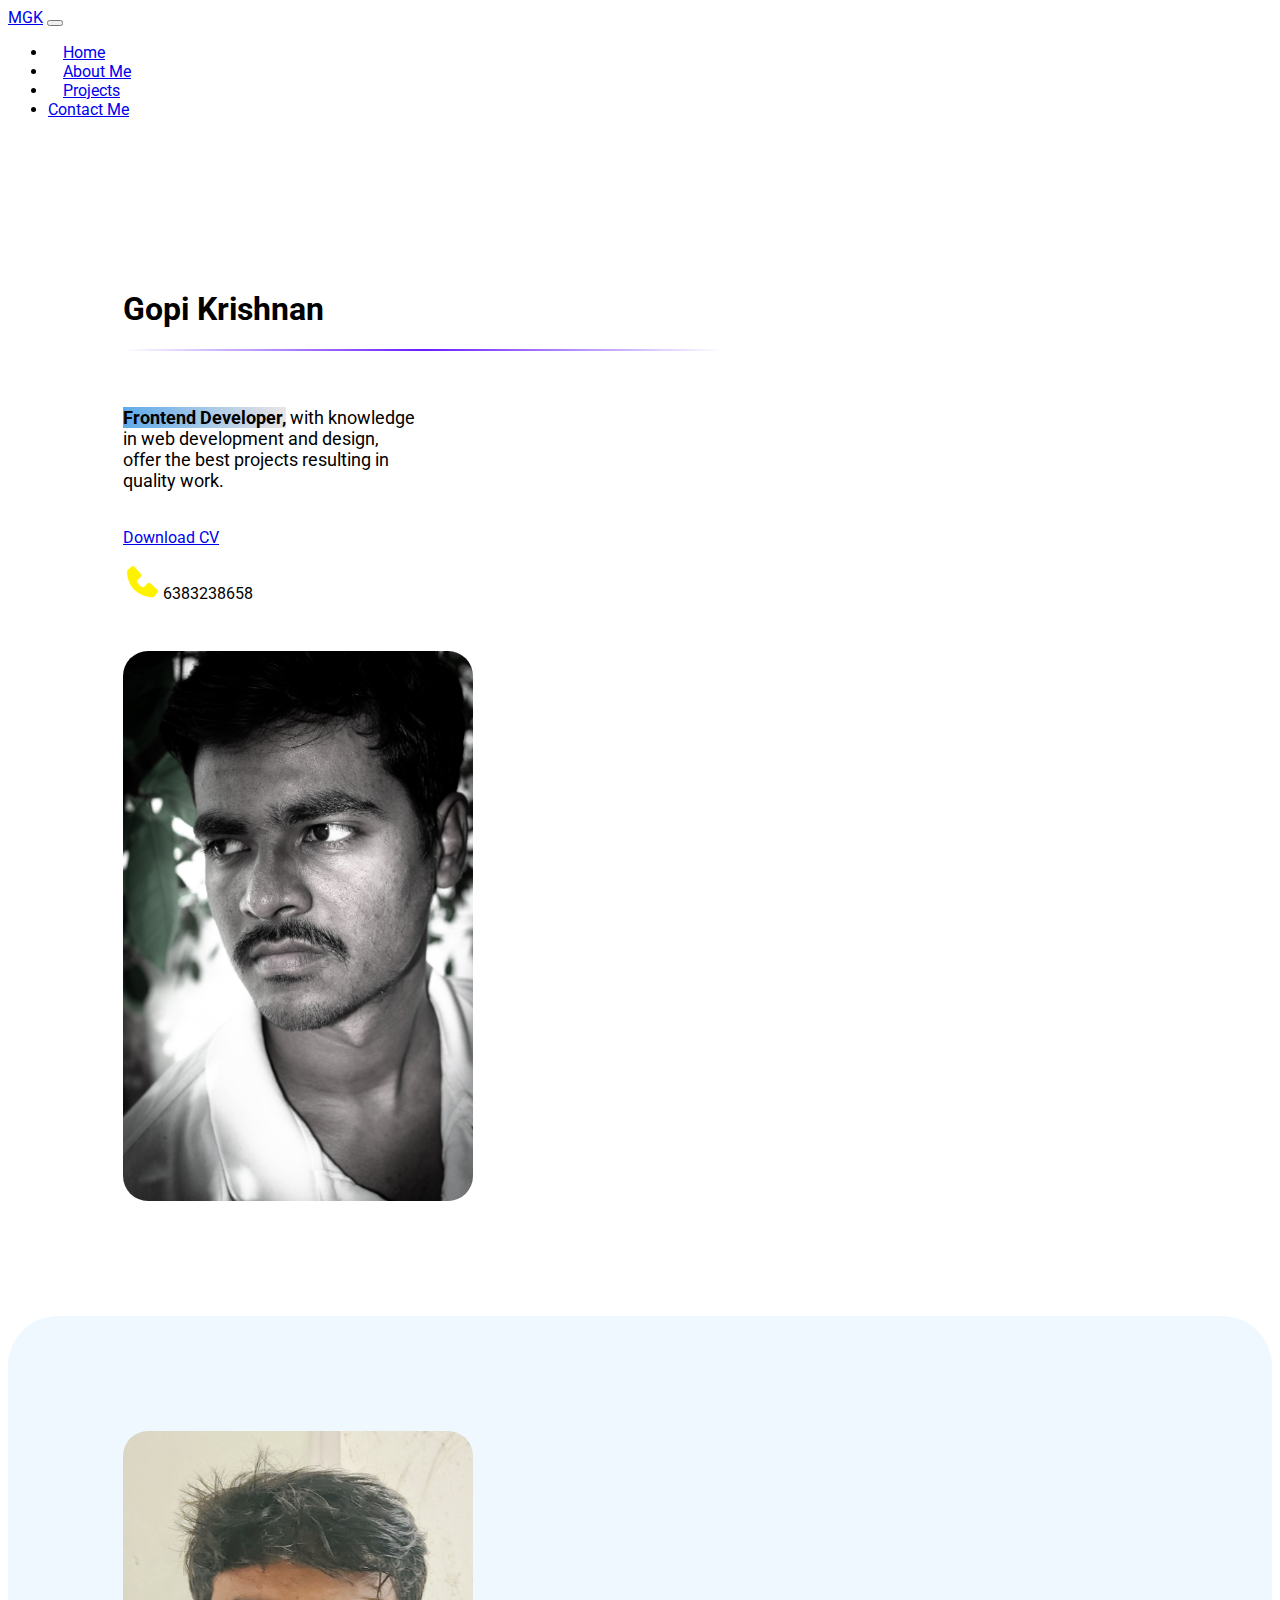
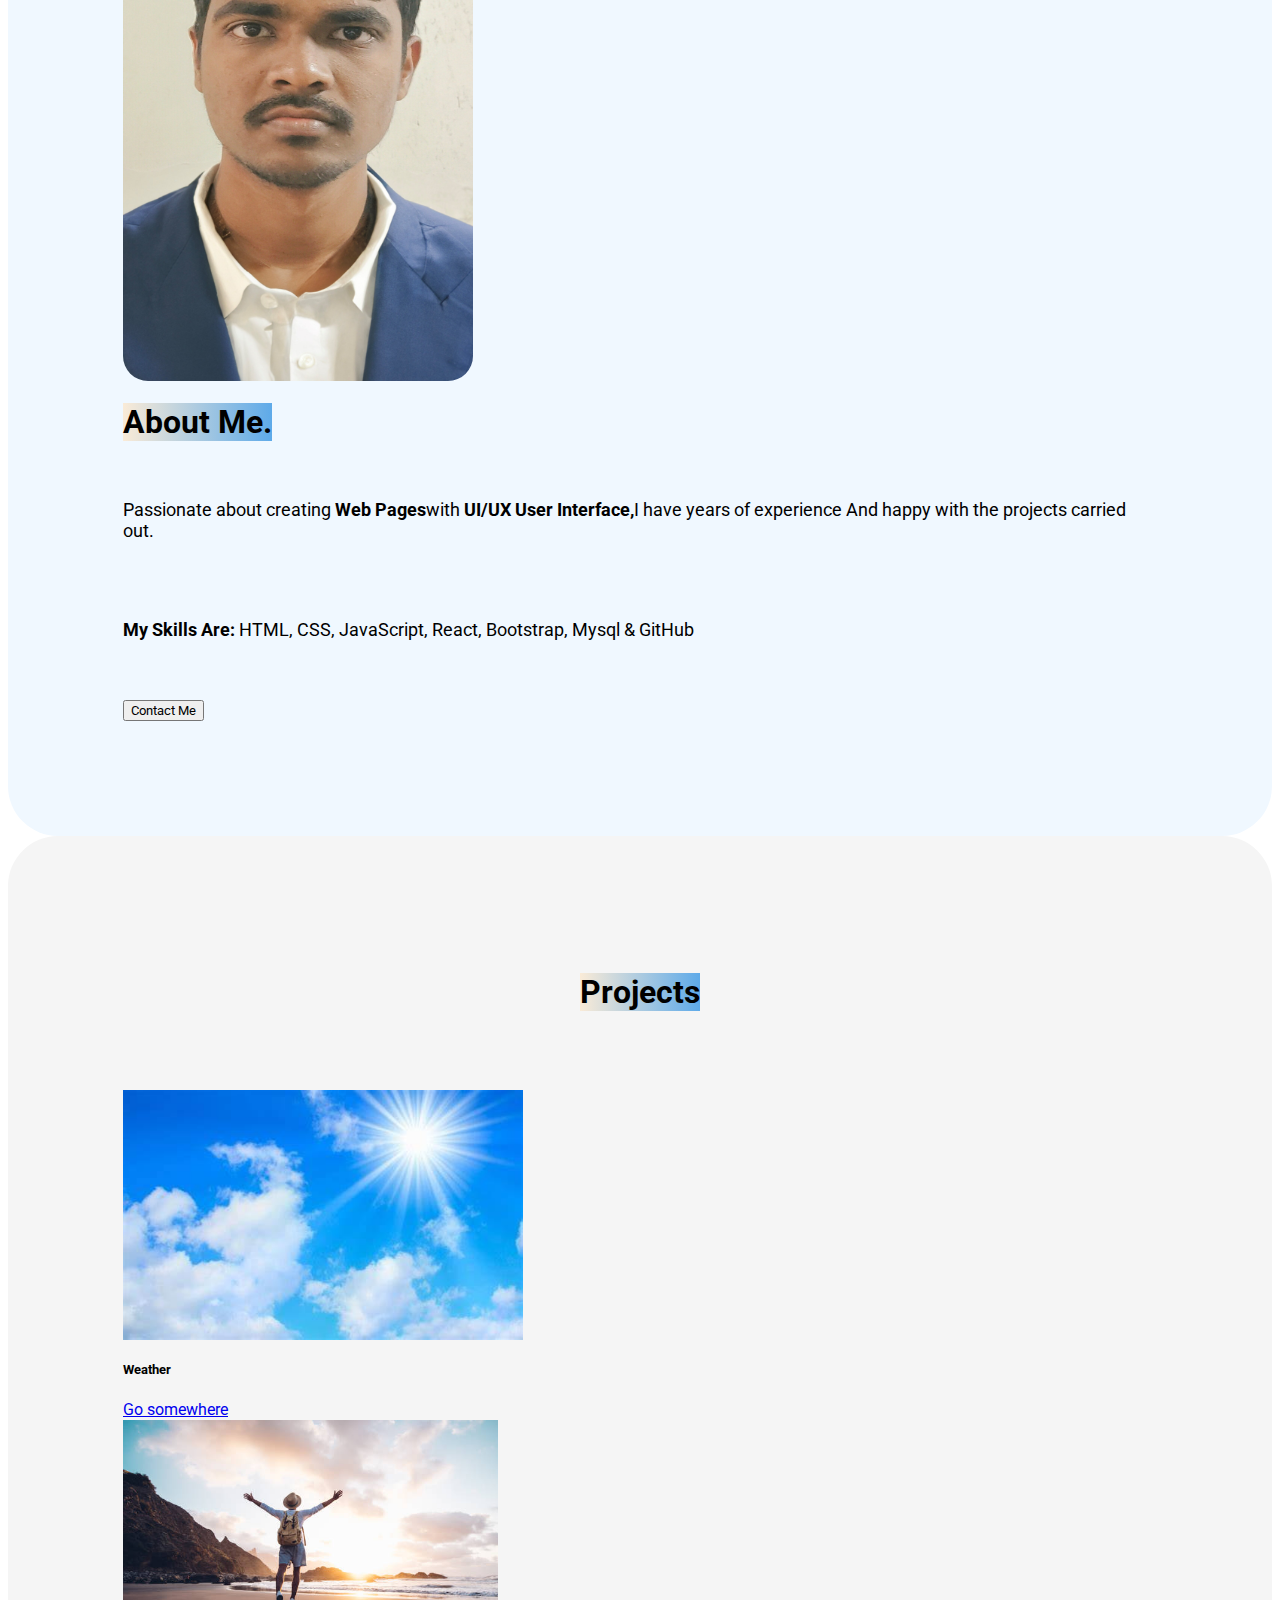
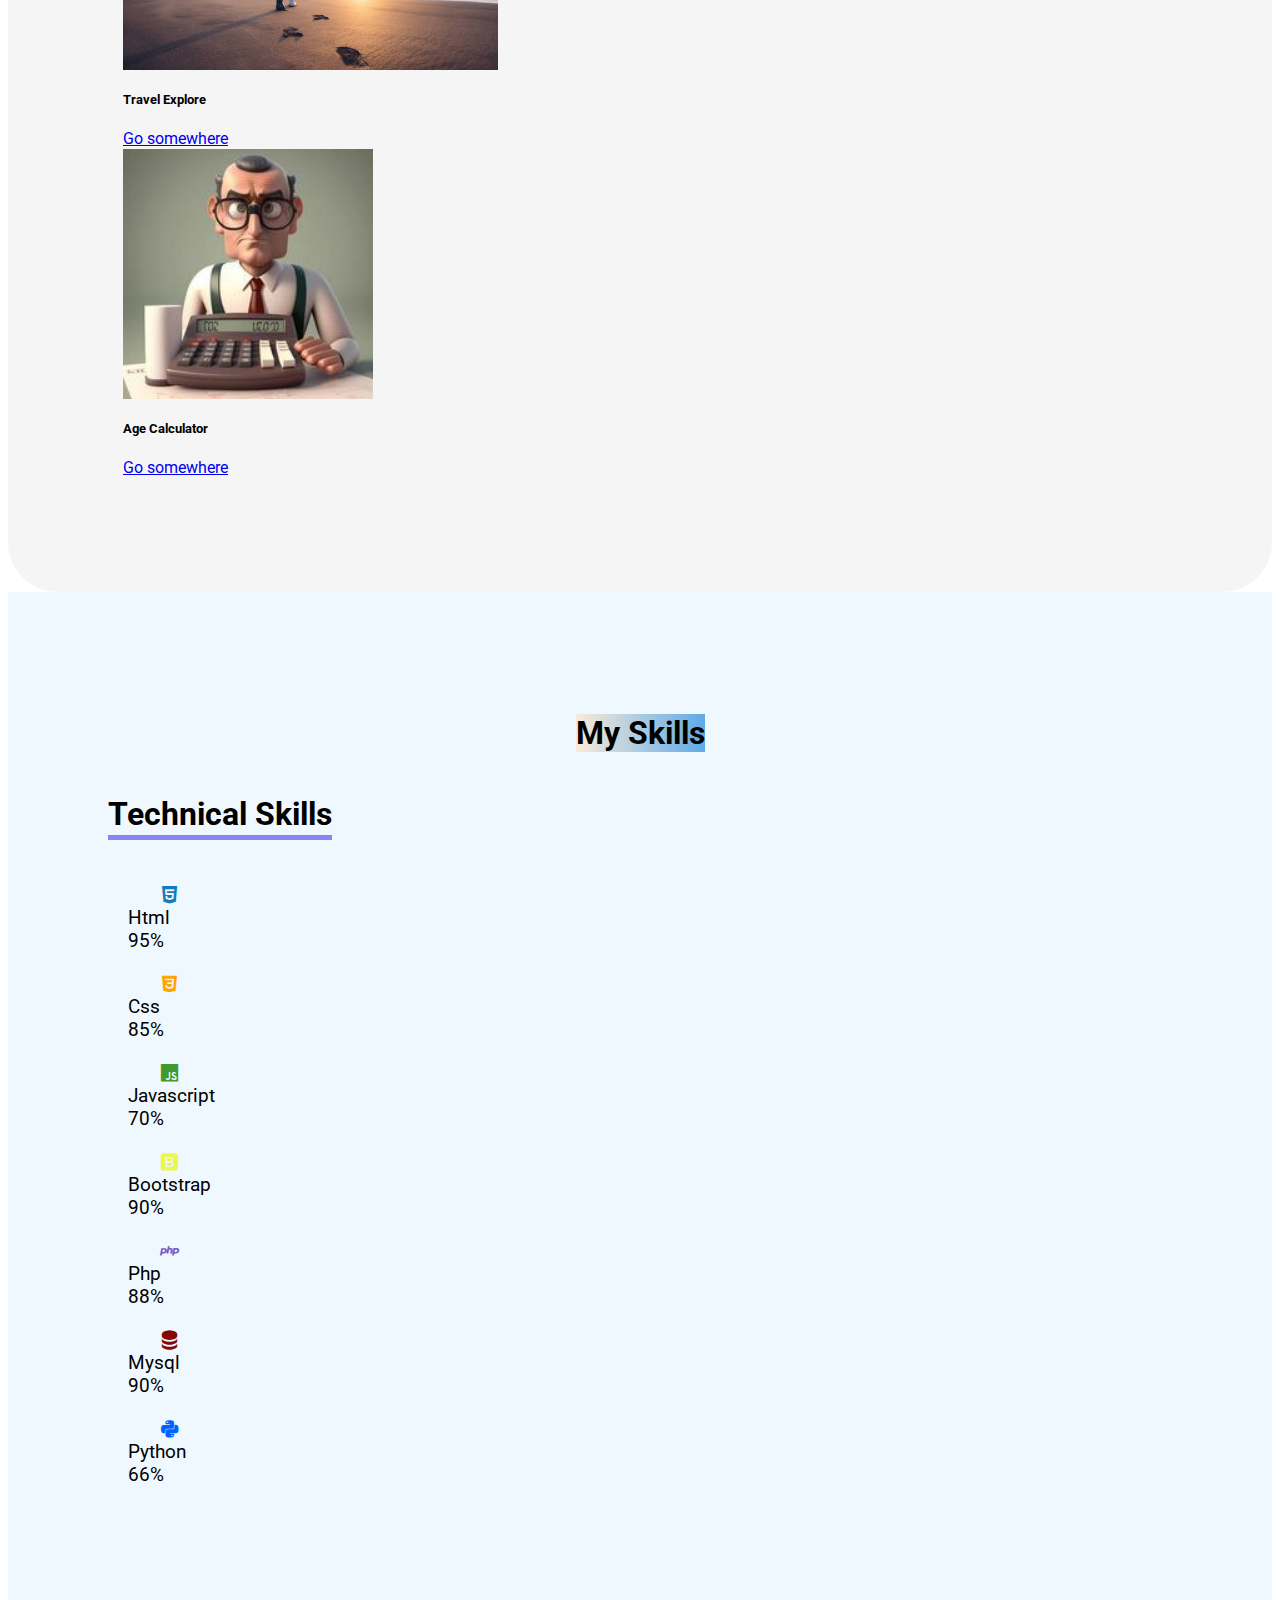
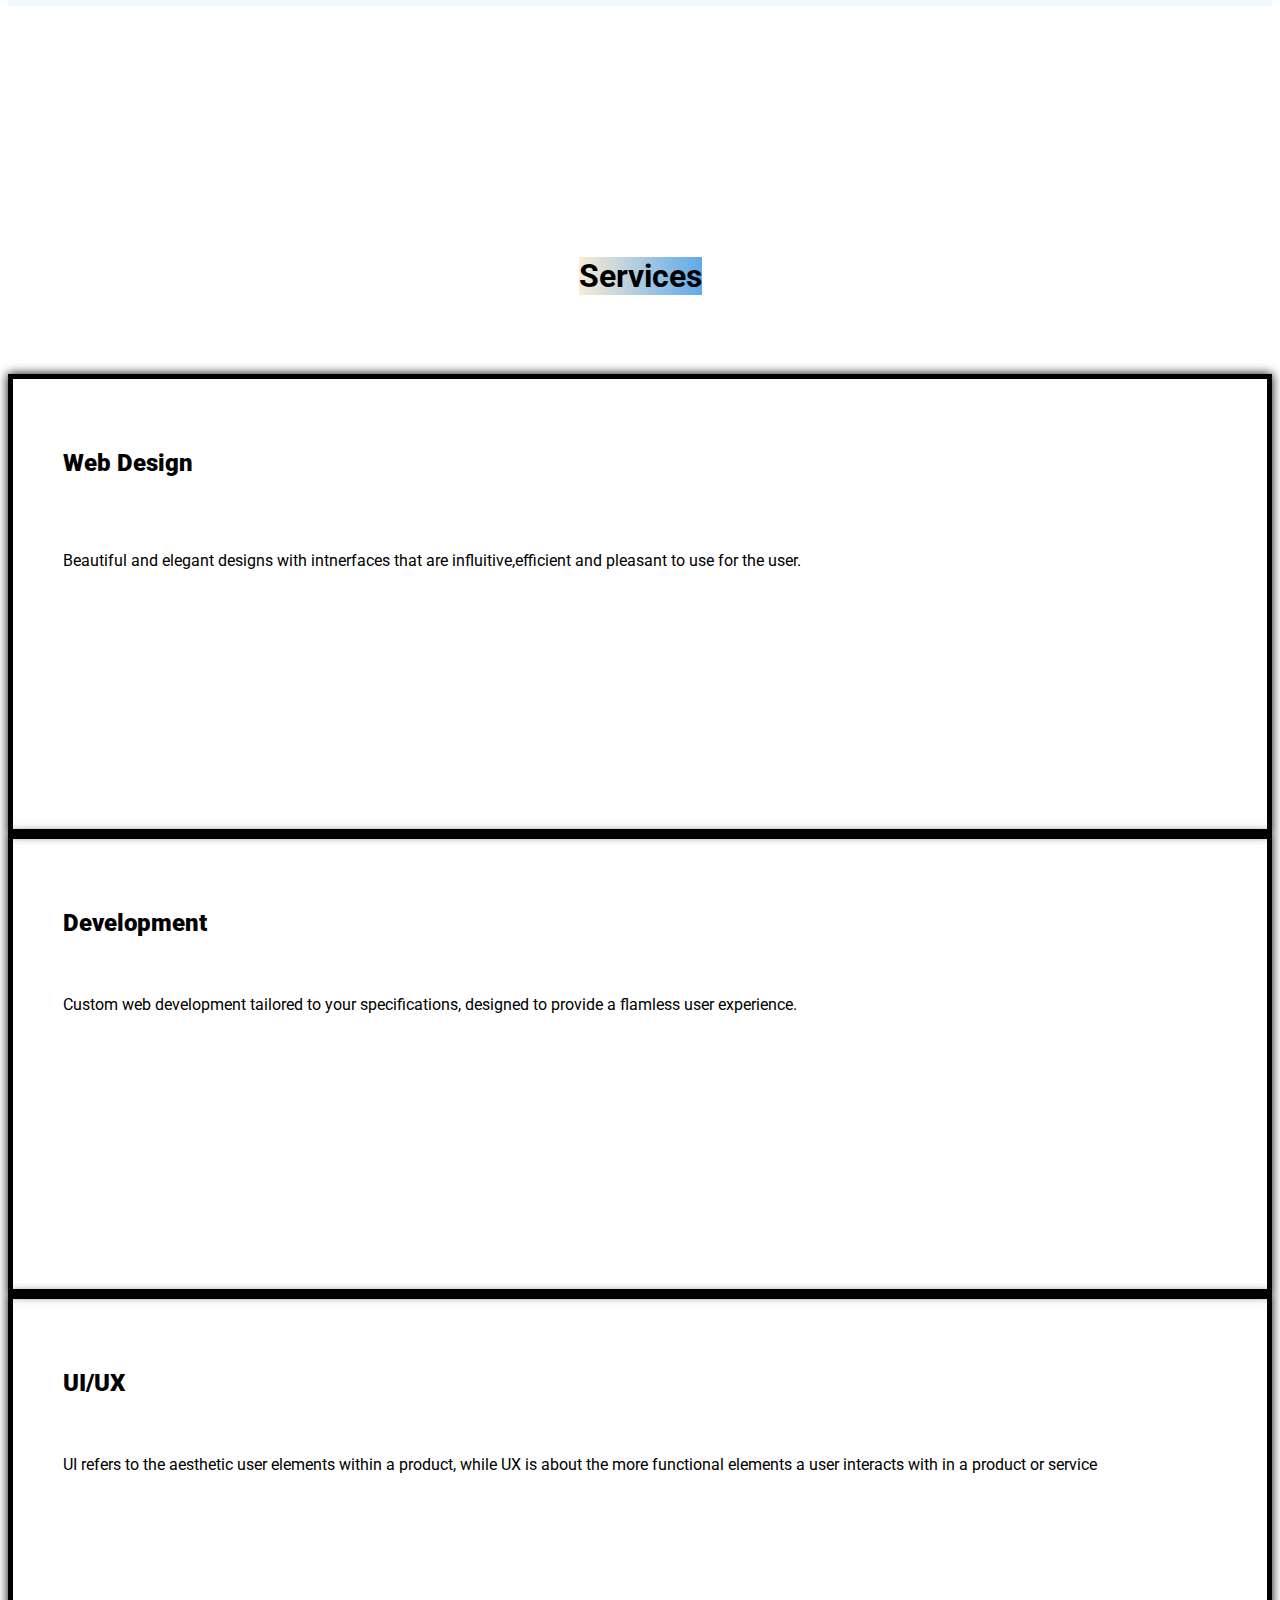
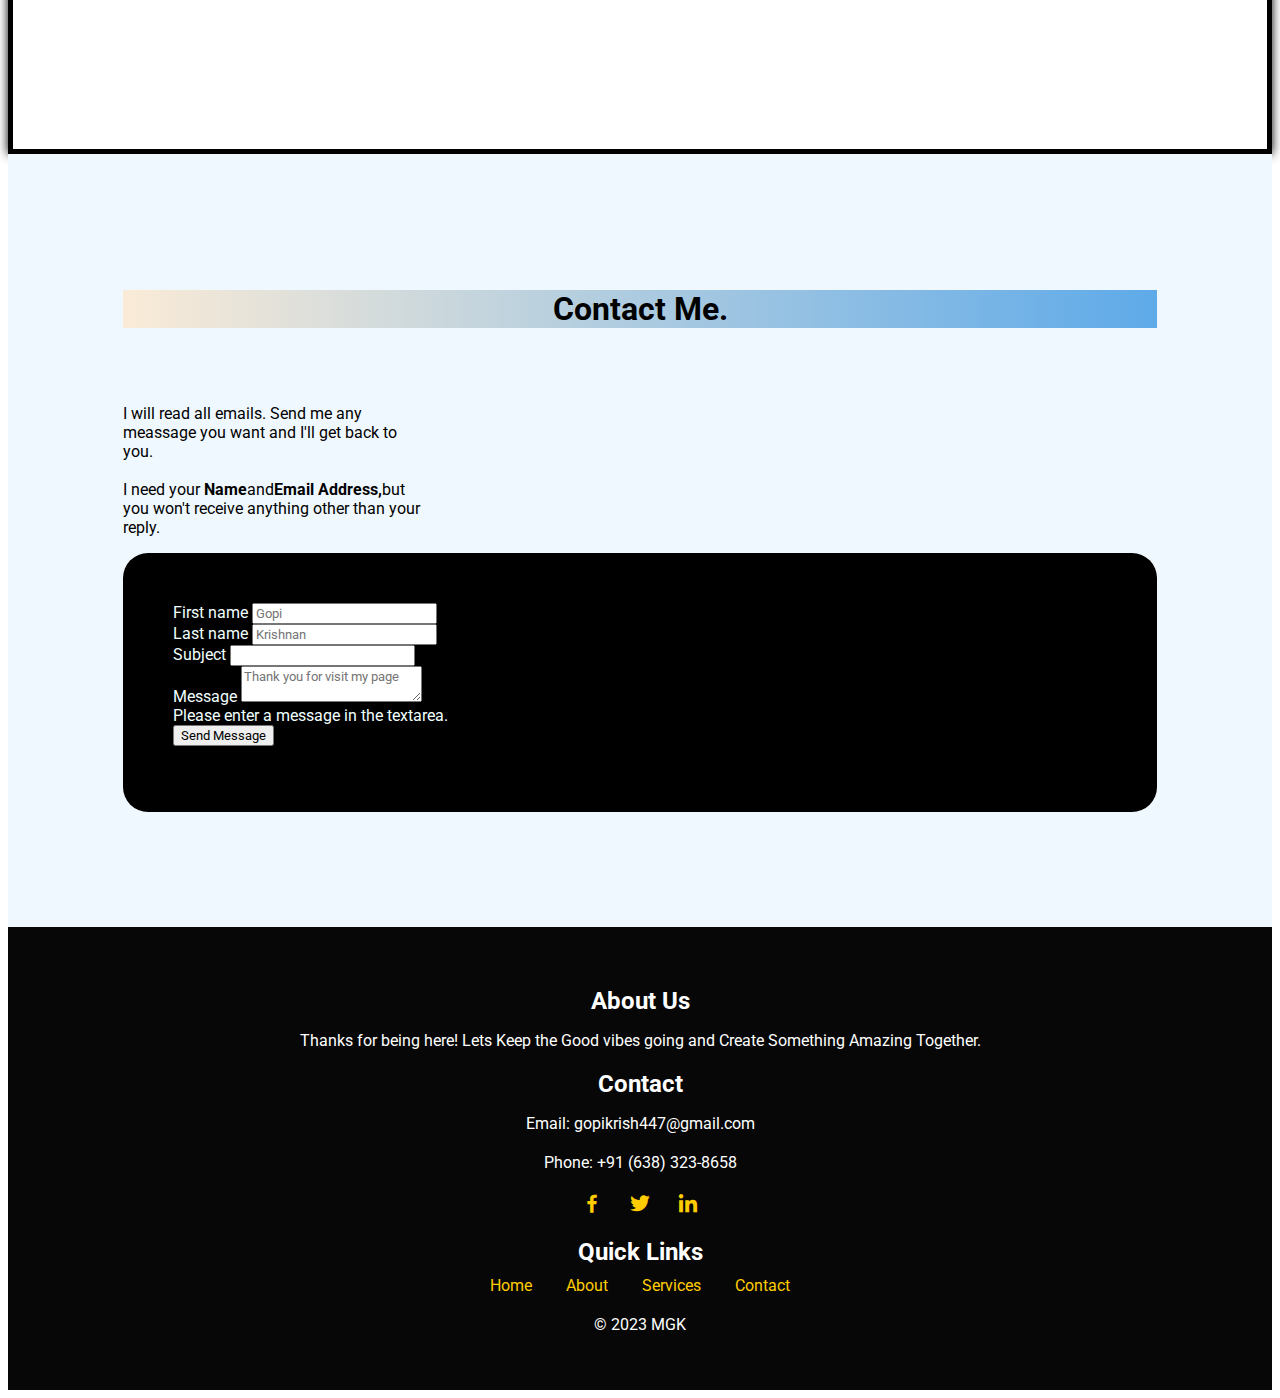
<file: index.html>
<html lang="en">

<head>
  <meta charset="UTF-8">
  <meta name="viewport" content="width=device-width, initial-scale=1.0">
  <title>MGK</title>
  <link href="https://cdn.jsdelivr.net/npm/bootstrap@5.3.1/dist/css/bootstrap.min.css" rel="stylesheet"
    integrity="sha384-4bw+/aepP/YC94hEpVNVgiZdgIC5+VKNBQNGCHeKRQN+PtmoHDEXuppvnDJzQIu9" crossorigin="anonymous">
  <link href="stylesheet.css" rel="stylesheet"> 
  <link href='https://unpkg.com/boxicons@2.1.4/css/boxicons.min.css' rel='stylesheet'>



</head>

<body>
  <style>

  </style>
  <script src="https://cdn.jsdelivr.net/npm/bootstrap@5.3.1/dist/js/bootstrap.bundle.min.js"
    integrity="sha384-HwwvtgBNo3bZJJLYd8oVXjrBZt8cqVSpeBNS5n7C8IVInixGAoxmnlMuBnhbgrkm"
    crossorigin="anonymous"></script>
  <nav class="navbar fixed-top navbar-expand-lg bg-body-tertiary">
    <!-- NAVBAR STARTED -->
    <div class="container-fluid">
      <a class="navbar-brand" href="#">MGK</a>
      <button class="navbar-toggler" type="button" data-bs-toggle="collapse" data-bs-target="#navbarNav"
        aria-controls="navbarNav" aria-expanded="false" aria-label="Toggle navigation">
        <span class="navbar-toggler-icon"></span>
      </button>
      <div class="collapse navbar-collapse" id="navbarNav">
        <ul class="navbar-nav ms-auto ">
          <li class="nav-item">
            <a class="nav-link navLink" aria-current="page" href="#home">Home</a>
          </li>
          <li class="nav-item">
            <a class="nav-link navLink" href="#aboutme">About Me</a>
          </li>
          <li class="nav-item">
            <a class="nav-link navLink" href="#projects">Projects</a>
          </li>
          <li class="nav-item mt-2">
            <a class="btn btn-dark" href="#contact">Contact Me</a>
          </li>
          

        </ul>
      </div>
    </div>
  </nav>
  <!-- NAVBAR END -->
  <!-- HOME PAGE STARTED -->
    <div class="home"id="home">
    <div class="container"  >
      <div class="row ">

        <!-- HOME PAGE CONTAINER 1 -->
        <div class="col-12 col-sm-8 col-md-6 col-lg-6 text-center my-auto">
        
            <div class="home1">
              <b>
                <h1>Gopi Krishnan</h1>
              </b>
              <div class="homename"></div>
              <br><br>
              <div class="text1">
                <p><b class="fontco">Frontend Developer,</b> with knowledge<br> in web
                  development and design,<br> offer the best projects resulting in <br>quality work.</p>
              </div>
              <br>
              <a  href="Gopi_krishnan-Resume.pdf" class="btn btn-outline-warning">Download CV</a>
              <br>
              <div class="contact-list">
                <li><i class='bx bxs-phone'></i>6383238658</li>
              </div>
            </div>
          </div>
      
        <!-- HOME PAGE CONTAINER 2 -->
        <div class=" col-12 col-sm-8 col-md-6 col-lg-6 ">
          
            <img src="gogoimg.jpg" class="profile img-fluid">
        

      </div>

    </div>
  </div>
</div>

  <!-- HOME PAGE END -->
  <!-- ABOUT ME STARTED -->
  <div class="aboutme " id="aboutme">
    <div class="container " >
      <div class="row">
        <!-- ABOUT ME CONTAINER 1 -->
        <div class="col-12 col-sm-8 col-md-6 col-lg-6 ">
          
            <img src="goimg.jpg" class="profile img-fluid" >

          </div>
        
        <!-- ABOUT ME CONTAINER 2 -->
        <div class="col-12 col-sm-8 col-md-6 col-lg-6 my-auto">
          
            <div class="aboutme2">
              <b>
                <h1 class="fontco1">About Me.</h1>
              </b>
              <br><br>
              <div class="text1">
                <p class="fontco2">Passionate about creating <b>Web Pages</b>with <b>UI/UX User Interface,</b>I have
                  years of experience And
                  happy with the projects carried out.</p>
                <br>
                <br>
                <p><b>My Skills Are:</b> HTML, CSS, JavaScript, React, Bootstrap, Mysql & GitHub</p>
                <br>
                <br>

                <button type="button" class="btn btn-dark">Contact Me</button>
              </div>
            </div>

          </div>
        </div>

      </div>
    </div>

  </div>

</div>
  <!-- ABOUT ME ENDED -->
  <!-- projects STARTED -->

  <div class="projects" id="projects" >
    <div class="container">
    <center>
      <h1 class="sertitle">Projects</h1>
    </center>
    <br>
    <br>
    <br>
    <!-- project CONTAINER 1 -->

    <div class="row justify-content-around">
      <div class="col-12 col-sm-8 col-md-6 col-lg-4  ">
        <div class="card">
          <img src="OIP.jpg" class="card-img-top" height="250px" alt="...">
          <div class="card-body">
            <h5 class="card-title">Weather</h5>
            
            <a href="https://marvelgopi.github.io/weather/" class="btn btn-primary">Go somewhere</a>
          </div>
        </div>
      </div>
      <!-- project CONTAINER 2 -->

      <div class="col-12 col-sm-8 col-md-6 col-lg-4 ">
        <div class="card">
          <img src="proj1.jpg" class="card-img-top" height="250px" alt="...">
          <div class="card-body">
            <h5 class="card-title">Travel Explore</h5>
          
            <a href="https://marvelgopi.github.io/Travel_explore/" class="btn btn-primary">Go somewhere</a>
          </div>
        </div>
      </div>
      <!-- project CONTAINER 3 -->

      <div class="col-12 col-sm-8 col-md-6 col-lg-4 ">
        <div class="card">
          <img src="age.jpg" class="card-img-top" height="250px" alt="...">
          <div class="card-body">
            <h5 class="card-title">Age Calculator</h5>
            
            <a href="https://marvelgopi.github.io/agecalculator/" class="btn btn-primary">Go somewhere</a>
          </div>
        </div>
      </div>

    </div>

  </div>

  </div>
  <!-- MY Skills STARTED -->
  <div class="myskill" id="myskill">
  <div class="container">
    <center>
      <h1 class="mytitle"> My Skills</h1>
    </center>
    <div class="row">
      <div class="col-12 col-sm-8 col-md-6 col-lg-6">


    <h1 class="heading1">Technical Skills</h1>


    <div class="Technical-bars">

      <div class="bar"><i style="color: #147bbc;" class='bx bxl-html5'></i>
        <div class="info">
          <span>Html</span>
        </div>
        <div class="progress" role="progressbar" aria-label="Success example" aria-valuenow="25" aria-valuemin="0"
          aria-valuemax="100">
          <div class="progress-bar bg-success" style="width: 95%">95%</div>
        </div>

      </div>
      <div class="bar"><i style="color:orange" class='bx bxl-css3'></i>
        <div class="info">
          <span>Css</span>
        </div>
        <div class="progress" role="progressbar" aria-label="Success example" aria-valuenow="25" aria-valuemin="0"
          aria-valuemax="100">
          <div class="progress-bar bg-success" style="width: 85%">85%</div>
        </div>

      </div>
      <div class="bar"><i style="color:rgb(65, 153, 48)" class='bx bxl-javascript'></i>
        <div class="info">
          <span>Javascript</span>
        </div>
        <div class="progress" role="progressbar" aria-label="Success example" aria-valuenow="25" aria-valuemin="0"
          aria-valuemax="100">
          <div class="progress-bar bg-success" style="width: 70%">70%</div>
        </div>

      </div>
      <div class="bar"><i style="color:rgb(233, 247, 78)" class='bx bxl-bootstrap'></i>
        <div class="info">
          <span>Bootstrap</span>
        </div>
        <div class="progress" role="progressbar" aria-label="Success example" aria-valuenow="25" aria-valuemin="0"
          aria-valuemax="100">
          <div class="progress-bar bg-success" style="width: 90%">90%</div>
        </div>

      </div>

      <div class="bar"><i style="color:rgb(125, 89, 197)" class='bx bxl-php'></i>
        <div class="info">
          <span>Php</span>
        </div>
        <div class="progress" role="progressbar" aria-label="Success example" aria-valuenow="25" aria-valuemin="0"
          aria-valuemax="100">
          <div class="progress-bar bg-success" style="width: 88%">88%</div>
        </div>
      </div>

      <div class="bar"><i style="color:rgb(135, 6, 6)" class='bx bxs-data'></i>
        <div class="info">
          <span>Mysql</span>
        </div>
        <div class="progress" role="progressbar" aria-label="Success example" aria-valuenow="25" aria-valuemin="0"
          aria-valuemax="100">
          <div class="progress-bar bg-success" style="width: 90%">90%</div>
        </div>
      </div>


      <div class="bar"><i style="color:rgb(0, 98, 255)" class='bx bxl-python'></i>
        <div class="info">
          <span>Python</span>
        </div>
        <div class="progress" role="progressbar" aria-label="Success example" aria-valuenow="25" aria-valuemin="0"
          aria-valuemax="100">
          <div class="progress-bar bg-success" style="width: 66%">66%</div>
        </div>

      </div>
    </div>

   
    </div>

  </div>
</div>


</div>
</div>
  <!-- SERVICES STARTED -->
  <div class="services" id="services"></div>
  <div class="container">
    <center>
      <h1 class="sertitle">Services</h1>
    </center>
    <br>
    <br>
    <br>
    <!-- SERVICES CONTAINER 1 -->

    <div class="row justify-content-around">
      <div class="col-12 col-sm-8 col-md-6 col-lg-4 py-5">
        <div class="ser">

          <h2><b>Web Design</b></h2>
          <br>
          <br>
          <p>Beautiful and elegant designs with intnerfaces that are influitive,efficient and
            pleasant to use for the user.</p>
        </div>
      </div>
      <!-- SERVICES CONTAINER 2 -->
      <div class="col-12 col-sm-8 col-md-6 col-lg-4 py-5">
        <div class="ser">

          <h2><b>Development</b></h2>
          <br>
          <br>
          Custom web development tailored to your specifications,
          designed to provide a flamless user experience.

        </div>
      </div>
      <!-- SERVICES CONTAINER 3 -->
      <div class="col-12 col-sm-8 col-md-6 col-lg-4 py-5 ">
        <div class="ser">

          <h2><b>UI/UX</b></h2>
          <br>
          <br>
          UI refers to the aesthetic user elements within a product,
          while UX is about the more functional elements a user interacts with in a product or service

        </div>
      </div>

    </div>
  </div>
</div>
  <!-- SERVICES ENDED -->
  <!-- CONTACT ME STARTED -->
  <div class="contact" id="contact">


    <div class="container">
      <div class="row ">
        <!-- CONTACT ME CONTAINER 1 -->
        <div class="col-12 col-sm-8 col-md-6 col-lg-6 ">
        



            <center><b>
                <h1 class="textbg3 text-center">Contact Me.</h1>
              </b></center>
            <br><br>
            <div class="text3 text-center" >
              <p class="fontco3">I will read all emails. Send me any<br>
                meassage you want and I'll get back to <br>
                you.<br>
                <br>
                I need your <b>Name</b>and<b>Email Address,</b>but<br> you won't receive anything other than your<br>
                reply.
              </p>
            </div>
          </div>
        

        <!-- CONTACT ME FORM VALIDATION -->
        
        <div class="col-12 col-sm-8 col-md-12 col-lg-6 ">
          <div class="">
            <div class="formbg py-2">
              <form class="" method="post" action="contact.php">
                <div class="col-12 col-md-6 col-lg-5 ">
                  <label for="validationDefault01" class="form-label">First name</label>
                  <input type="text" class="form-control" name="fname" id="validationDefault01" placeholder="Gopi"
                    required>
                </div>
                <div class="col-12 col-md-6 col-lg-5">
                  <label for="validationDefault02" class="form-label">Last name</label>
                  <input type="text" class="form-control" name="lname" id="validationDefault02" placeholder="Krishnan"
                    required>
                </div>

                <div class="col-12 col-md-6 col-lg-10">
                  <label for="validationDefault03" class="form-label">Subject</label>
                  <input type="text" class="form-control" name="subject" id="validationDefault03" required>
                </div>

                <div class="col-12 mb-3 col-md-6 col-lg-10">
                  <label for="validationTextarea" class="form-label">Message</label>
                  <textarea class="form-control" name="message" id="validationTextarea"
                    placeholder="Thank you for visit my page" required></textarea>
                  <div class="invalid-feedback">
                    Please enter a message in the textarea.
                  </div>
                </div>
              


                <div class="col-12 ">
                  <button class="btn btn-primary" type="submit" value="submit">Send Message</button>
                </div>
              </form>
            </div>
          </div>
        </div>


      </div>
    </div>
  </div>
  <!-- CONTACT ME ENDED -->
  <!-- FOOTER STARTED -->
  <footer class="container-fluid">
    <div class="footer-content">
      <!-- Footer sections -->
      <div class="footer-section">
        <h2 class="footer-title">About Us</h2>
        <p>Thanks for being here! Lets Keep the Good vibes going and Create Something Amazing Together.</p>
      </div>
      <div class="footer-section">
        <h2 class="footer-title">Contact</h2>
        <p class="contact-info">Email: gopikrish447@gmail.com</p>
        <p class="contact-info">Phone: +91 (638) 323-8658</p>
        <div class="social-icons">
          <a href="#" class="bx bxl-facebook"></a>
          <a href="#" class="bx bxl-twitter"></a>
          <a href="#" class="bx bxl-linkedin"></a>
        </div>
      </div>
      <div class="footer-section">
        <h2 class="footer-title">Quick Links</h2>
        <nav>
          <a href="#">Home</a>
          <a href="#">About</a>
          <a href="#">Services</a>
          <a href="#">Contact</a>
        </nav>
      </div>
    </div>
    <!-- Copyright notice -->
    <p>&copy; 2023 MGK</p>
  </footer>
  <!-- FOOTER STARTED -->
</body>

</html>
</file>
<file: stylesheet.css>
@import url('https://fonts.googleapis.com/css2?family=Roboto:wght@500&display=swap');

*{
  
font-family: 'Roboto', sans-serif;
}

.navLink{
  padding: 15px !important;
}

.nav-link{
  background-image: linear-gradient(to bottom,
  transparent 0%,transparent 90%,
  aquamarine 90%,aquamarine 100%);
  background-repeat: no-repeat;
  background-size: 0% 100%;
  background-position-x:right ;
  transition: background-size 300ms;

}
.nav-link:hover{
  background-size: 100% 100%;
  background-position-x:left ;
  
}



.home{
  padding: 115px !important;
  
}



.homename{
  position: relative;
  width: 600px;
  height: 2px;
  background: linear-gradient(to right,transparent,rgb(103,27,255),transparent);
  overflow:hidden ;
  
  
}
@media screen and (max-width:768px) {
  .homename{width: 300px;}
  
}
.homename::after{
  content: '';
  position: absolute;
  translate: -200px 0;
  width: 100px;
  height: 100%;
  background: linear-gradient(to right,transparent,rgb(0,0,0),transparent);
  animation: some 1s infinite;
}


@keyframes some{
  100%{
    translate: 200px 0;
  }
}
 
 .home1{
    animation: fadeIn 5s;
    
    margin-top: 40px;
  
    
} 
@keyframes fadeIn {
0% { opacity: 0; }

100% { opacity: 1; }
}


.profile{
  height: 550px;
  width: 350px;
  border-radius: 25px;
}
.fontco{
    background: linear-gradient(to right,rgb(94, 170, 233),rgb(235, 229, 229));
    
}
.text1{
  
    font-size: large;
}
.contact-list{
  margin-bottom: 3rem;
}
.contact-list li{
  margin-bottom: 10px;
  display: block;
}
.contact-list li{
  margin-bottom: 10px;
  display: block;
}
.contact-list i{
  padding-top: 15px;
  display: inline-block;
  color: rgb(255, 242, 0);
  font-size: 40px;
  font-weight: 600;
  transition: all .40s ease;
}
.contact-list li a:hover{
  transform: scale(1.01) translateY(-5px);
  color: #0ef;
}

.card{
    padding-top: 1px;
}
.aboutme{
    
    background-color: aliceblue;
    border-radius: 50px;
    padding: 115px !important;
    
}

.fontco1{
    background: linear-gradient(to right,antiquewhite,rgb(94,170,233));
    display: inline-block;
}
.sertitle{
    background: linear-gradient(to right,antiquewhite,rgb(94,170,233));
    display: inline-block;

}
 .protitle{
    
    background: linear-gradient(to right,antiquewhite,rgb(94,170,233));
    display: inline-block;
    
} 
.projects{
    padding: 115px !important;
    background-color:whitesmoke;
    border-radius:50px ;
}
.services{
  padding: 115px !important;
}

.ser{
  border: 5px solid black;
  height: 350px;
  padding: 50px;
  box-shadow: 0 0 10px black;
}

.contact{
    padding: 115px !important;
    background-color: aliceblue;
}
.textbg3{
    background: linear-gradient(to right,antiquewhite,rgb(94,170,233));

}
.formbg{
    padding: 50px !important;
    color: azure;
    background-color: black;
    border-radius: 25px;
}


.heading2{
  text-decoration: underline;
  text-underline-offset: 10px;
  text-decoration-thickness: 5px;
  padding: 0px 0px 100px;
  
}



  /* CSS for the footer */
  footer {
    background-color: #070707;
    color: #fff;
    padding: 40px 0;
    text-align: center;
}

/* Styling for links in the footer */
footer a {
    color: #ffcc00;
    text-decoration: none;
    margin: 0 15px;
    transition: color 0.3s;
}

/* Animation for links when hovering */
footer a:hover {
    color: #fff;
}

/* Footer content container */
.footer-content {
    max-width: 1200px;
    margin: 0 auto;
    /* display: flex; */
    flex-wrap: wrap;
    justify-content: space-between;
    align-items: center;
}

/* Footer sections */
.footer-section {
    flex: 1;
    margin-bottom: 20px;
}

/* Typography for footer */
.footer-title {
    font-size: 24px;
    margin-bottom: 10px;
}

/* Contact information */
.contact-info {
    font-size: 16px;
    margin-bottom: 20px;
}

/* Social media icons */
.social-icons {
    margin-top: 20px;
}

.social-icons a {
    font-size: 24px;
    margin: 0 10px;
}





  .myskill{
    padding: 100px !important;
    background-color: aliceblue;
  }

  .mytitle{
    
    background: linear-gradient(to right,antiquewhite,rgb(94,170,233));
    display: inline-block;
    


  }
  .heading1{
    
    text-decoration: underline rgb(134, 134, 248);
    text-underline-offset:10px ;
    text-decoration-thickness:5px  ;
    margin-bottom:10px ;
    

}
  
  
  .bar{
    font-size:larger ;
    
    
  }
  .bar i{
    font-size: larger;
    padding-top: 20px;
    padding-left: 30px;

  }
  .Technical-bars{
    padding: 20px;
    
  }

  .social-icons i{
    display: inline-flex;
    justify-content: center;
    align-items: center;
    width: 40px;
    height: 40px;
    background: transparent;
    border: 2px solid #0ef;
    border-radius: 50px;
    font-size: 20px;
    color: #0ef;
    text-decoration: none;
    margin:  0;
    transition: .5s ease;
    
    animation: slideleft 1s ease forwards;
    animation-delay: calc(-2s * var(--1) );   
}
.social-icons i:hover{
    background: rgb(255, 251, 0);
    color: #000;
    box-shadow:  0 0 20px #0ef;
}





.radial-bars{
  width: 50%;
  display: flex;
  flex-wrap: wrap;

  align-items: flex-start;
  
} 

 
.radial-bars .radial-bar .progress-bar{
  stroke-width: 10;
  stroke: white;
  fill: transparent;
  stroke-dasharray: 502;
  stroke-dashoffset: 502;
  stroke-linecap: round;
  animation: animate-bar 1s linear forwards;
}
@keyframes animate-bar{
  100%{
      stroke-dashoffset: -1;
  }
}
.path{
  stroke-width: 10;
  stroke:#9341b4;
  fill: transparent;
  stroke-dasharray: 502;
  stroke-dashoffset: 502;
  stroke-linecap: round;
}
.path-1{animation:animate-path1 1s 1s linear forwards;}
.path-2{animation:animate-path1 1s 1s linear forwards;}
.path-3{animation:animate-path1 1s 1s linear forwards;}
.path-4{animation:animate-path1 1s 1s linear forwards;}

@keyframes animate-path1{
  100%{ 
      stroke-dashoffset: 50;
  }
}
@keyframes animate-path12{
  100%{ 
      stroke-dashoffset: 175;
  }
}
@keyframes animate-path1{
  100%{ 
      stroke-dashoffset: 125;
  }
}
@keyframes animate-path1{
  100%{ 
      stroke-dashoffset: 75;
  }
}
.radial-bar .percentage{
  position: absolute;
  transform: translate(-50%,-50%);
  font-size: 17px;
  font-weight: 500;
  animation: showText 0.5 1s linear forwards;
  opacity: 0;
}
.progress-bar .text{
  width: 100%;
  position: absolute;
  text-align: center;
  left: 50%;
  bottom: -5px;
  transform: translateX(-50%);
  font-size: 17px;
  font-weight: 500;
  animation: showText 0.5 1s linear forwards;
  opacity: 0;
}

@media(max-width:800px){
  .home{
    padding: 10px !important;
  }
  .formbg{
    padding: 20px !important;
  }
  
  .projects{
    padding: 10px !important;
  }
  .aboutme{
    padding: 10px !important;
  }

  .myskill{
    padding: 10px  !important;
  }
  .contact{
    padding: 1px !important;
  }
}
</file>
